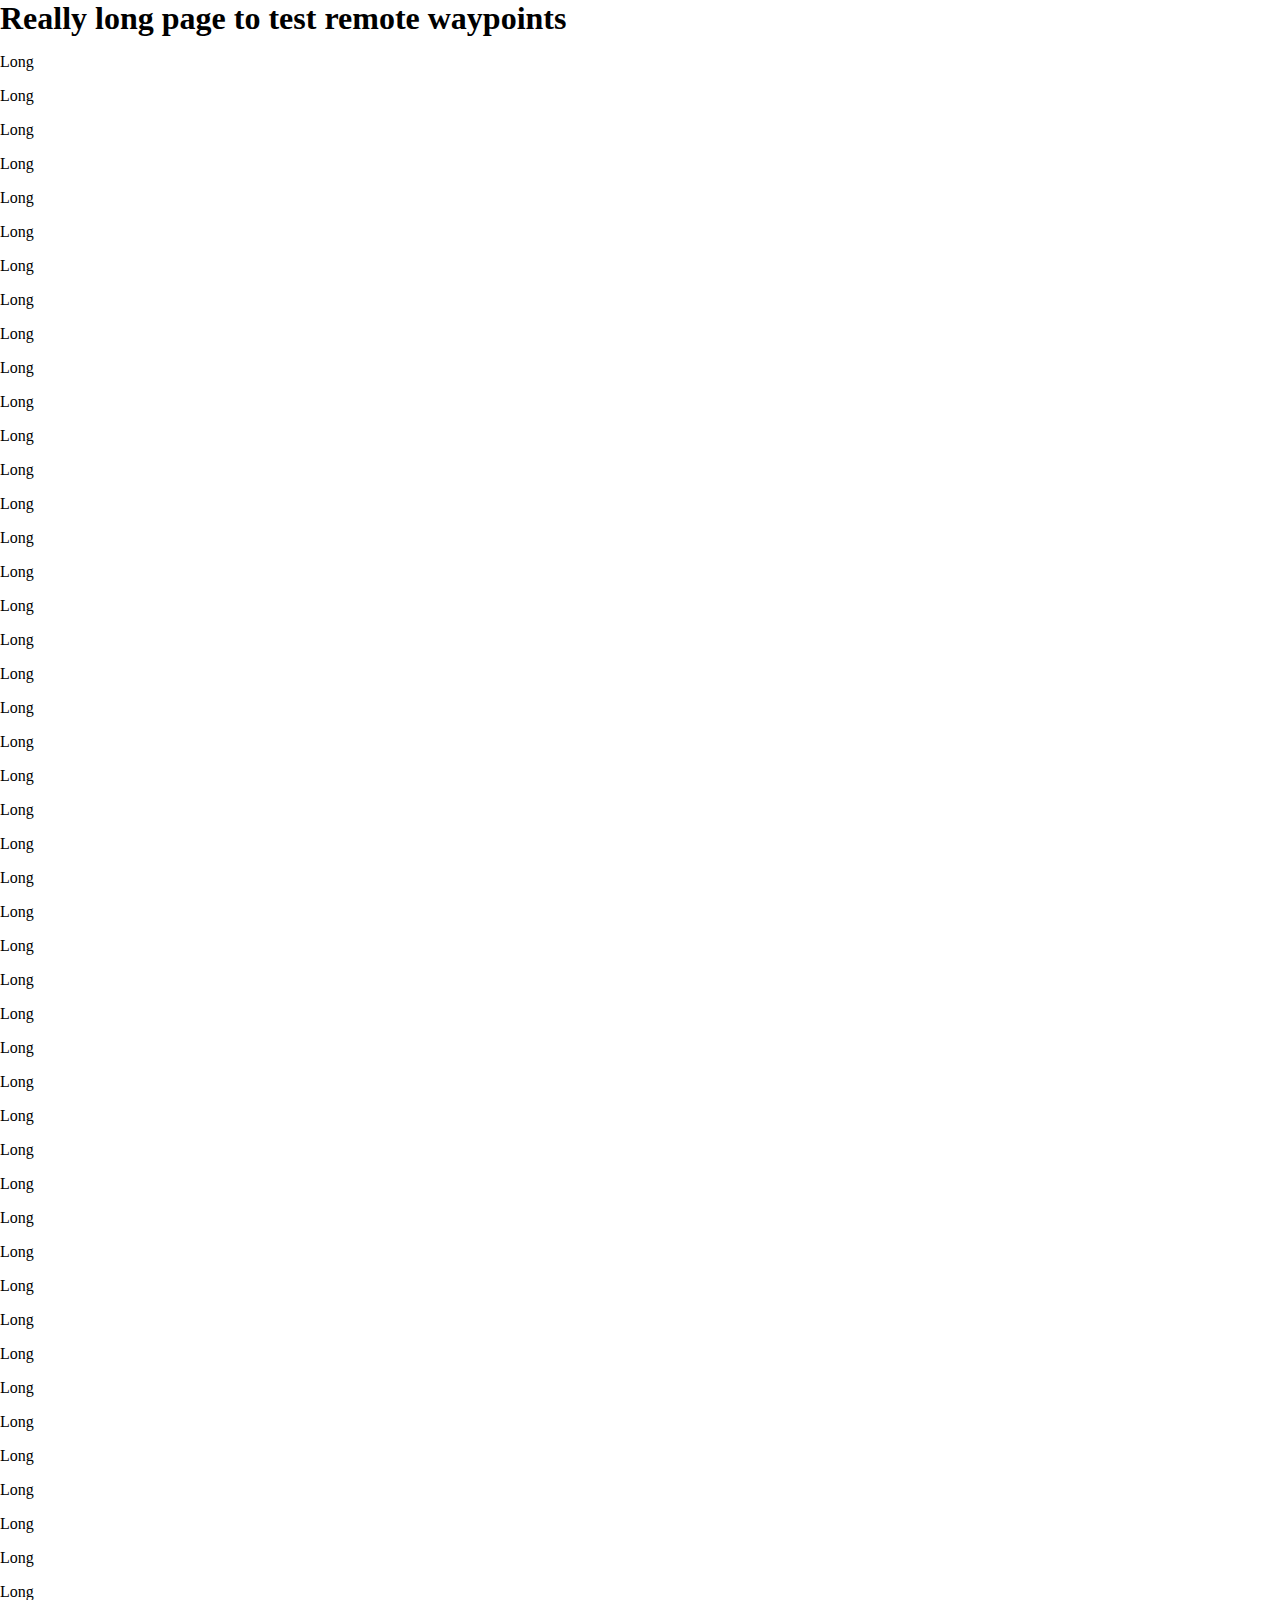
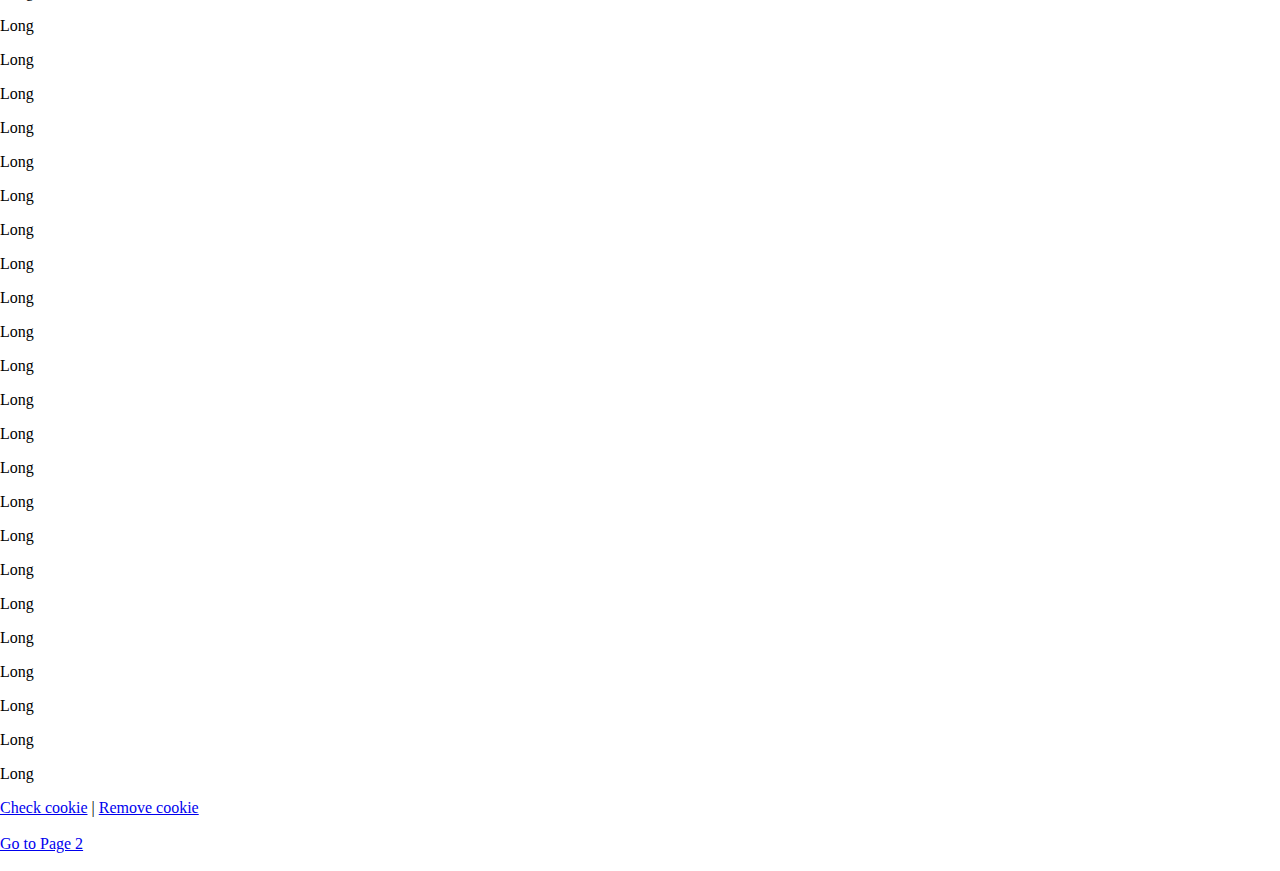
<file: index.html>
<!DOCTYPE html>
<html>
<head>
    <title>Untitled Document</title>
    <meta charset="UTF-8">
    <meta name="description" content="">
    <meta name="keywords" content="">
	
	<script src="https://ajax.googleapis.com/ajax/libs/jquery/1.11.3/jquery.min.js"></script>
	<script src="modal.js"></script>
	
</head>
<body>

	<h1>Really long page to test remote waypoints</h1>
<div id="waypoint-effect">
	<div class="overlay hide"></div>	
	<p>Long</p>
	<p>Long</p>
	<p>Long</p>
	<p>Long</p>
	<p>Long</p>
	<p>Long</p>
	<p>Long</p>
	<p>Long</p>
	<p>Long</p>
	<p>Long</p>
	<p>Long</p>
	<p>Long</p>
	<p>Long</p>
	<p>Long</p>
	<p>Long</p>
	<p>Long</p>
	<p>Long</p>
	<p>Long</p>
	<p>Long</p>
	<p>Long</p>
	<p>Long</p>
	<p>Long</p>
	<p>Long</p>
	<p>Long</p>
	<p>Long</p>
	<p>Long</p>
	<p>Long</p>
	<p>Long</p>
	<p>Long</p>
	<p>Long</p>
	<p>Long</p>
	<p>Long</p>
	<p>Long</p>
	<p>Long</p>
	<p>Long</p>
	<p>Long</p>
	<p>Long</p>
	<p>Long</p>
	<p>Long</p>
	<p>Long</p>
	<p>Long</p>
	<p>Long</p>
	<p>Long</p>
	<p>Long</p>
	<p>Long</p>
	<p>Long</p>
	<p>Long</p>
	<p>Long</p>
	<p>Long</p>
	<p>Long</p>
	<p>Long</p>
	<p>Long</p>
	<p>Long</p>
	<p>Long</p>
	<p>Long</p>
	<p>Long</p>
	<p>Long</p>
	<p>Long</p>
	<p>Long</p>
	<p>Long</p>
	<p>Long</p>
	<p>Long</p>
	<p>Long</p>
	<p>Long</p>
	<p>Long</p>
	<p>Long</p>
	<p>Long</p>
	<p>Long</p>
	<p>Long</p>
</div>
	<footer role="contentinfo">
		<a href="#" class="cookieButtons" id="formDivCheckCookie">Check cookie</a>&nbsp;|&nbsp;<a href="#" class="cookieButtons" id="formDivRemoveCookie">Remove cookie</a>
		<br /><br />
		<a href="page2.html">Go to Page 2</a>
		<br /><br />
	</footer>
	
</body>
</html>
</file>
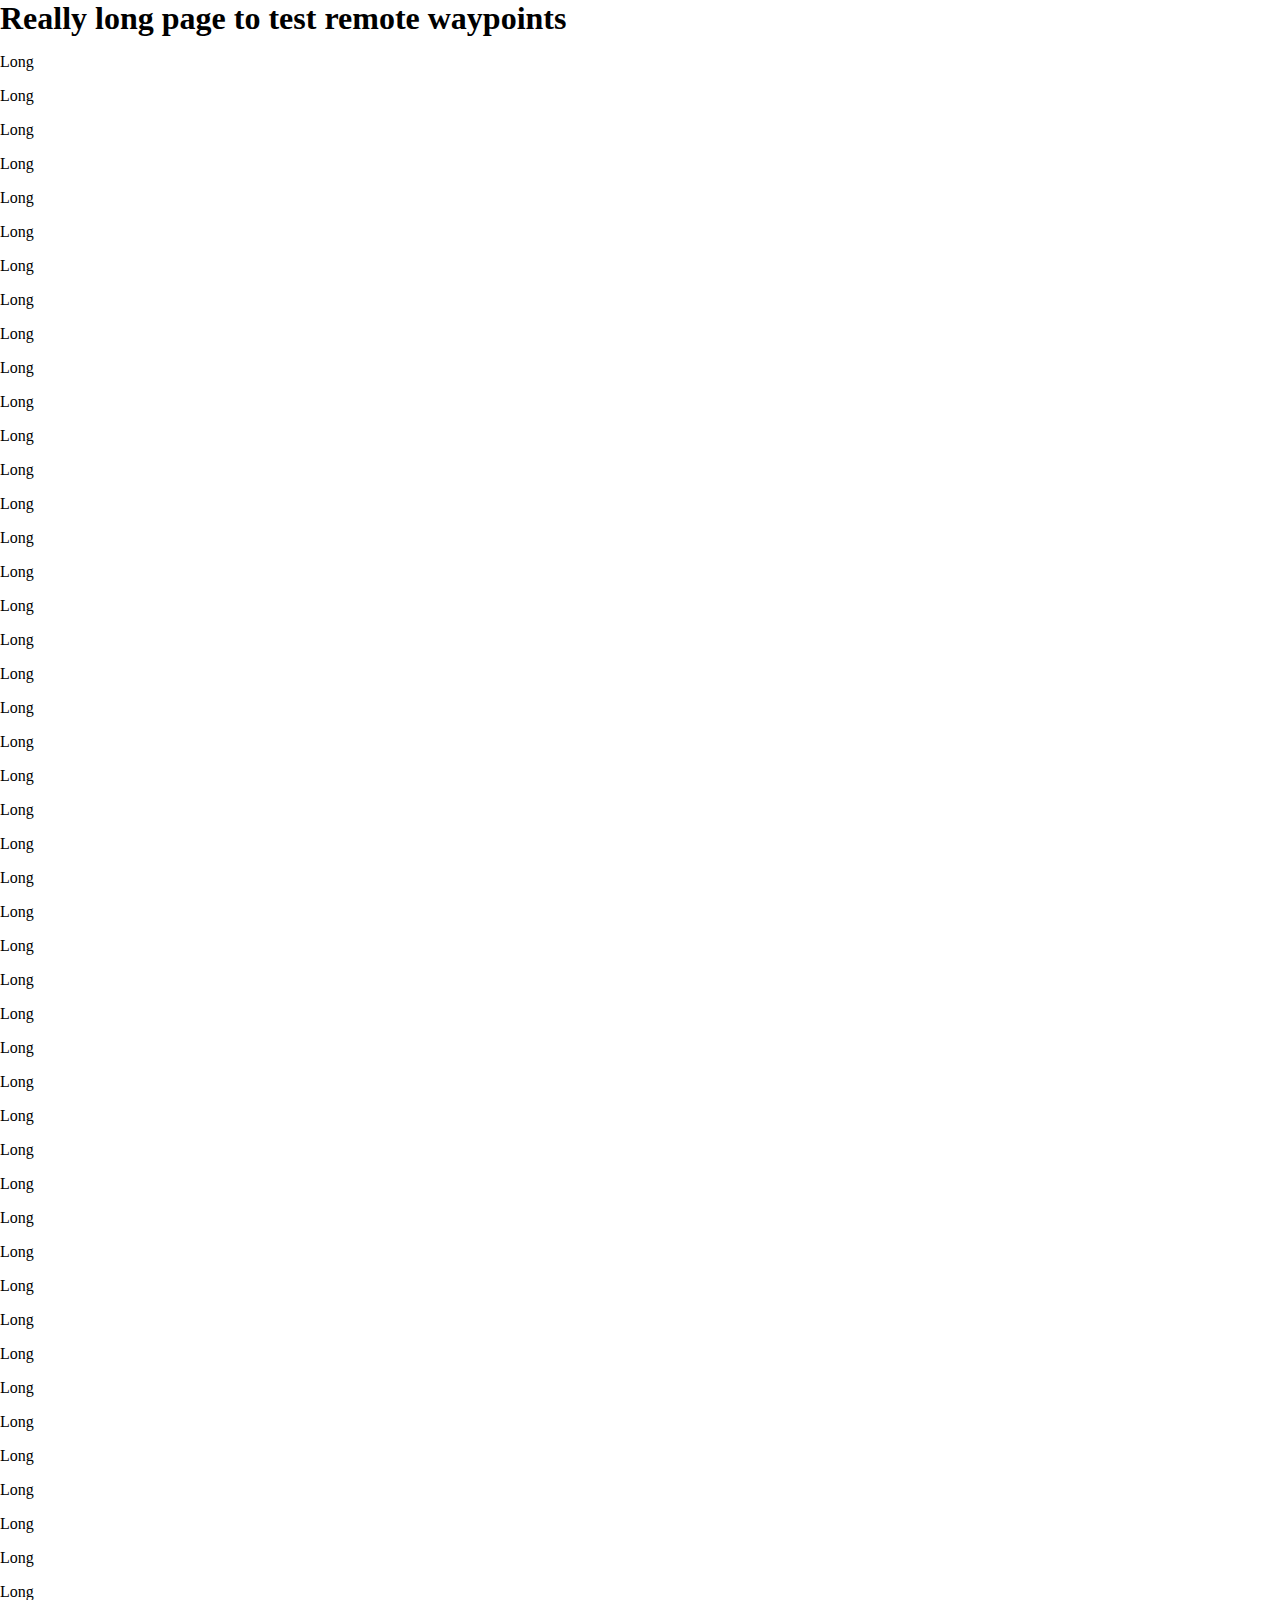
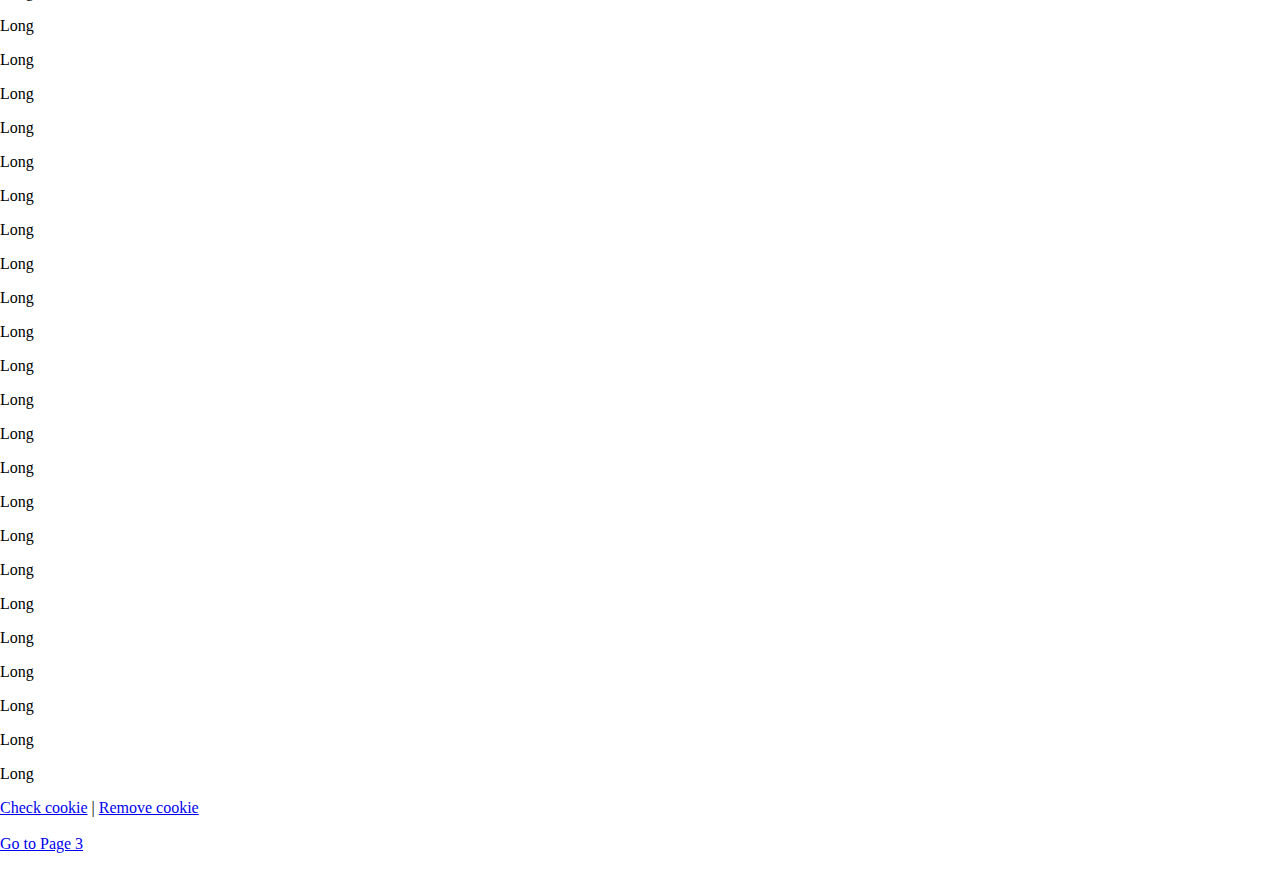
<file: page2.html>
<!DOCTYPE html>
<html>
<head>
    <title>Untitled Document</title>
    <meta charset="UTF-8">
    <meta name="description" content="">
    <meta name="keywords" content="">
	
	<script src="https://ajax.googleapis.com/ajax/libs/jquery/1.11.3/jquery.min.js"></script>
	<script src="modal.js"></script>
	
</head>
<body>

	<h1>Really long page to test remote waypoints</h1>
<div id="waypoint-effect">
	<div class="overlay hide"></div>	
	<p>Long</p>
	<p>Long</p>
	<p>Long</p>
	<p>Long</p>
	<p>Long</p>
	<p>Long</p>
	<p>Long</p>
	<p>Long</p>
	<p>Long</p>
	<p>Long</p>
	<p>Long</p>
	<p>Long</p>
	<p>Long</p>
	<p>Long</p>
	<p>Long</p>
	<p>Long</p>
	<p>Long</p>
	<p>Long</p>
	<p>Long</p>
	<p>Long</p>
	<p>Long</p>
	<p>Long</p>
	<p>Long</p>
	<p>Long</p>
	<p>Long</p>
	<p>Long</p>
	<p>Long</p>
	<p>Long</p>
	<p>Long</p>
	<p>Long</p>
	<p>Long</p>
	<p>Long</p>
	<p>Long</p>
	<p>Long</p>
	<p>Long</p>
	<p>Long</p>
	<p>Long</p>
	<p>Long</p>
	<p>Long</p>
	<p>Long</p>
	<p>Long</p>
	<p>Long</p>
	<p>Long</p>
	<p>Long</p>
	<p>Long</p>
	<p>Long</p>
	<p>Long</p>
	<p>Long</p>
	<p>Long</p>
	<p>Long</p>
	<p>Long</p>
	<p>Long</p>
	<p>Long</p>
	<p>Long</p>
	<p>Long</p>
	<p>Long</p>
	<p>Long</p>
	<p>Long</p>
	<p>Long</p>
	<p>Long</p>
	<p>Long</p>
	<p>Long</p>
	<p>Long</p>
	<p>Long</p>
	<p>Long</p>
	<p>Long</p>
	<p>Long</p>
	<p>Long</p>
	<p>Long</p>
</div>
	<footer role="contentinfo">
		<a href="#" class="cookieButtons" id="formDivCheckCookie">Check cookie</a>&nbsp;|&nbsp;<a href="#" class="cookieButtons" id="formDivRemoveCookie">Remove cookie</a>
		<br /><br />
		<a href="page3.html">Go to Page 3</a>
		<br /><br />
	</footer>
	
</body>
</html>
</file>
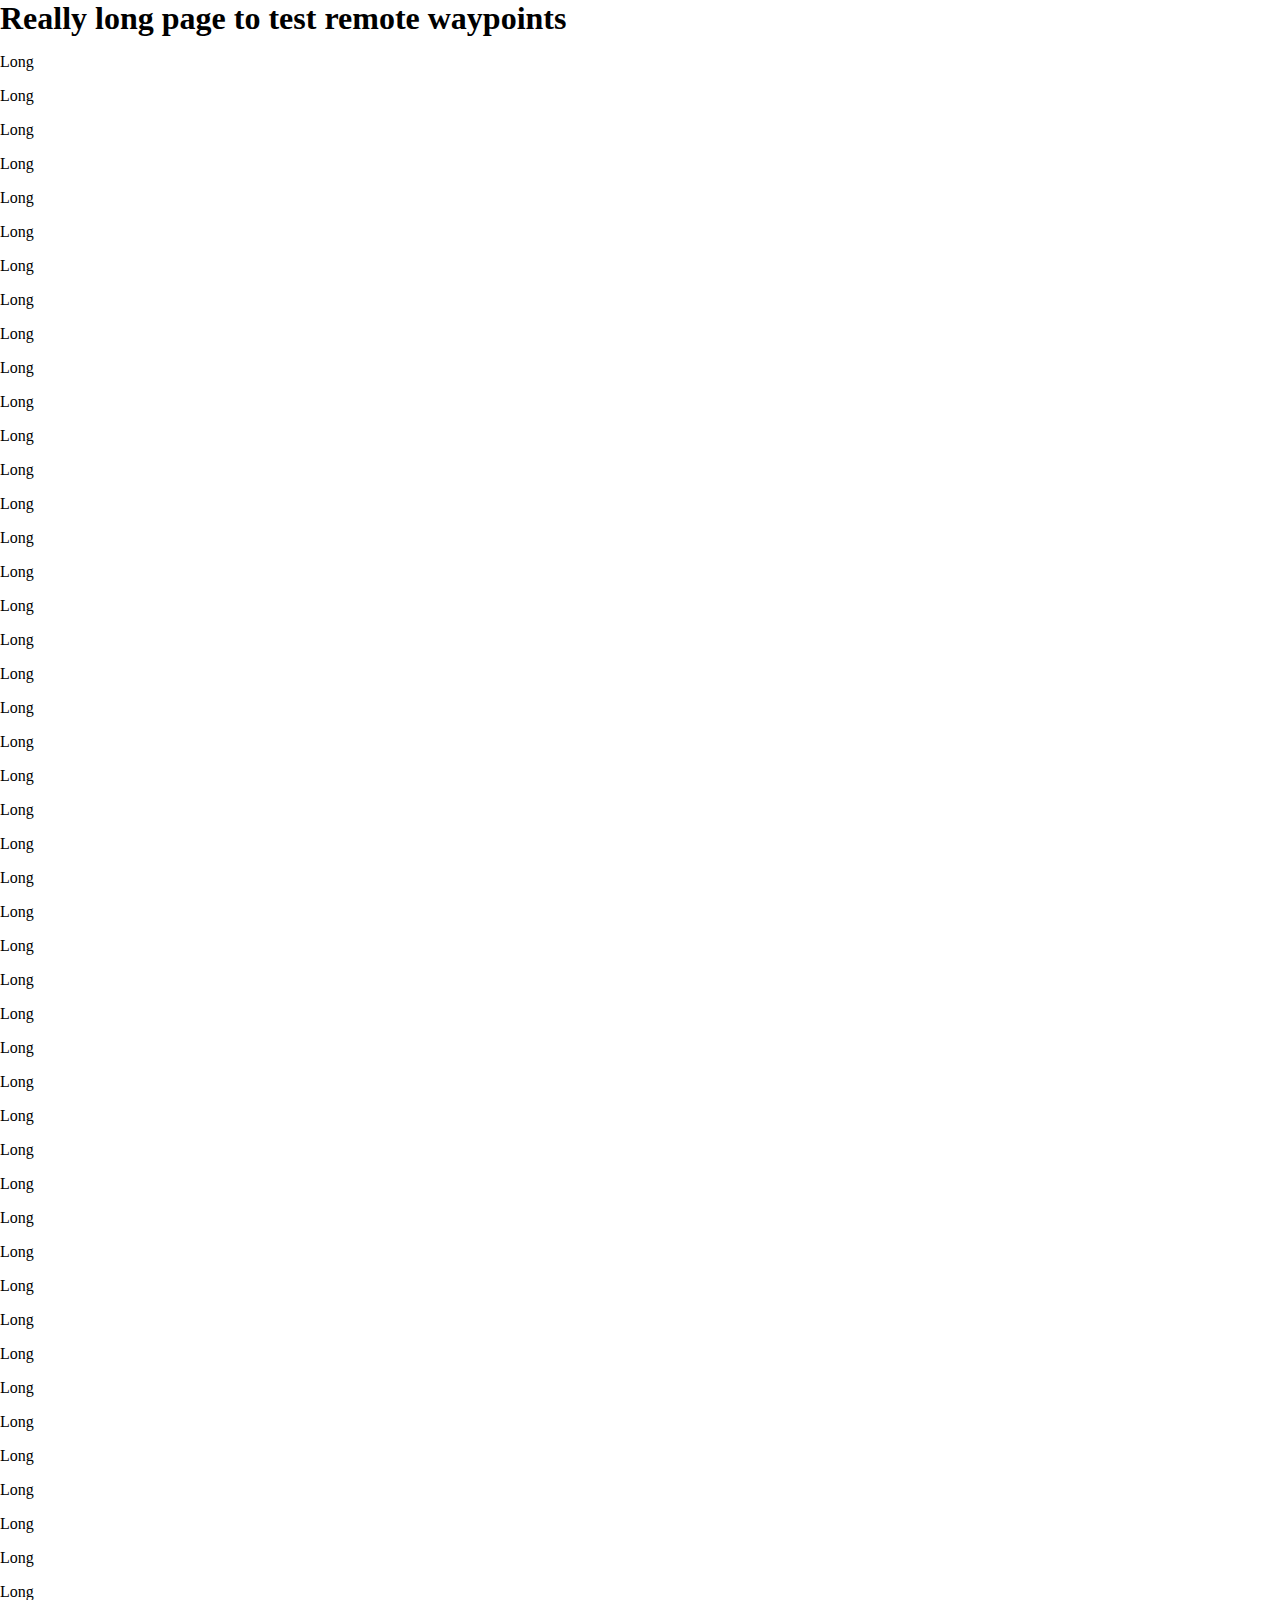
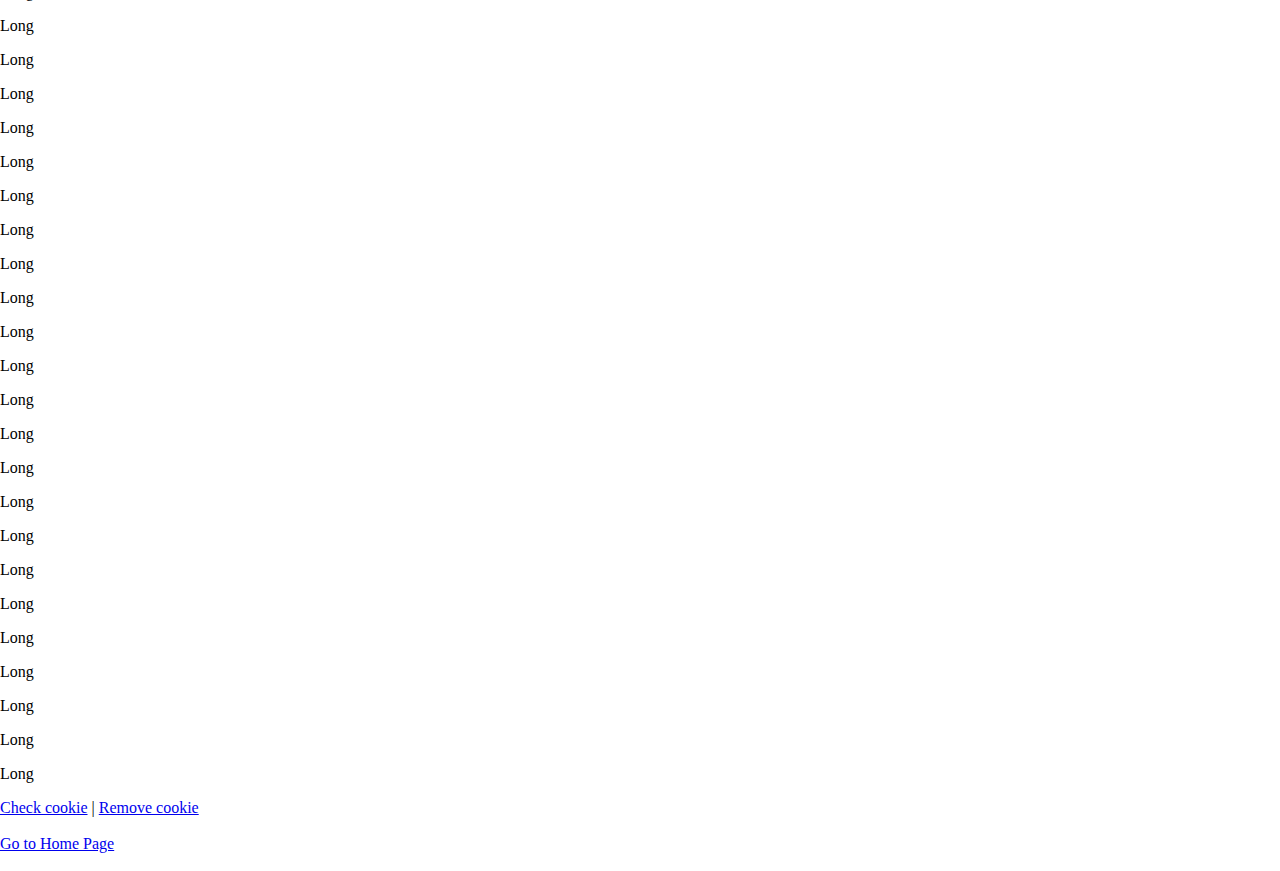
<file: page3.html>
<!DOCTYPE html>
<html>
<head>
    <title>Untitled Document</title>
    <meta charset="UTF-8">
    <meta name="description" content="">
    <meta name="keywords" content="">
	
	<script src="https://ajax.googleapis.com/ajax/libs/jquery/1.11.3/jquery.min.js"></script>
	<script src="modal.js"></script>
	
</head>
<body>

	<h1>Really long page to test remote waypoints</h1>
<div id="waypoint-effect">
	<div class="overlay hide"></div>	
	<p>Long</p>
	<p>Long</p>
	<p>Long</p>
	<p>Long</p>
	<p>Long</p>
	<p>Long</p>
	<p>Long</p>
	<p>Long</p>
	<p>Long</p>
	<p>Long</p>
	<p>Long</p>
	<p>Long</p>
	<p>Long</p>
	<p>Long</p>
	<p>Long</p>
	<p>Long</p>
	<p>Long</p>
	<p>Long</p>
	<p>Long</p>
	<p>Long</p>
	<p>Long</p>
	<p>Long</p>
	<p>Long</p>
	<p>Long</p>
	<p>Long</p>
	<p>Long</p>
	<p>Long</p>
	<p>Long</p>
	<p>Long</p>
	<p>Long</p>
	<p>Long</p>
	<p>Long</p>
	<p>Long</p>
	<p>Long</p>
	<p>Long</p>
	<p>Long</p>
	<p>Long</p>
	<p>Long</p>
	<p>Long</p>
	<p>Long</p>
	<p>Long</p>
	<p>Long</p>
	<p>Long</p>
	<p>Long</p>
	<p>Long</p>
	<p>Long</p>
	<p>Long</p>
	<p>Long</p>
	<p>Long</p>
	<p>Long</p>
	<p>Long</p>
	<p>Long</p>
	<p>Long</p>
	<p>Long</p>
	<p>Long</p>
	<p>Long</p>
	<p>Long</p>
	<p>Long</p>
	<p>Long</p>
	<p>Long</p>
	<p>Long</p>
	<p>Long</p>
	<p>Long</p>
	<p>Long</p>
	<p>Long</p>
	<p>Long</p>
	<p>Long</p>
	<p>Long</p>
	<p>Long</p>
</div>
	<footer role="contentinfo">
		<a href="#" class="cookieButtons" id="formDivCheckCookie">Check cookie</a>&nbsp;|&nbsp;<a href="#" class="cookieButtons" id="formDivRemoveCookie">Remove cookie</a>
		<br /><br />
		<a href="index.html">Go to Home Page</a>
		<br /><br />
	</footer>
	
</body>
</html>
</file>
